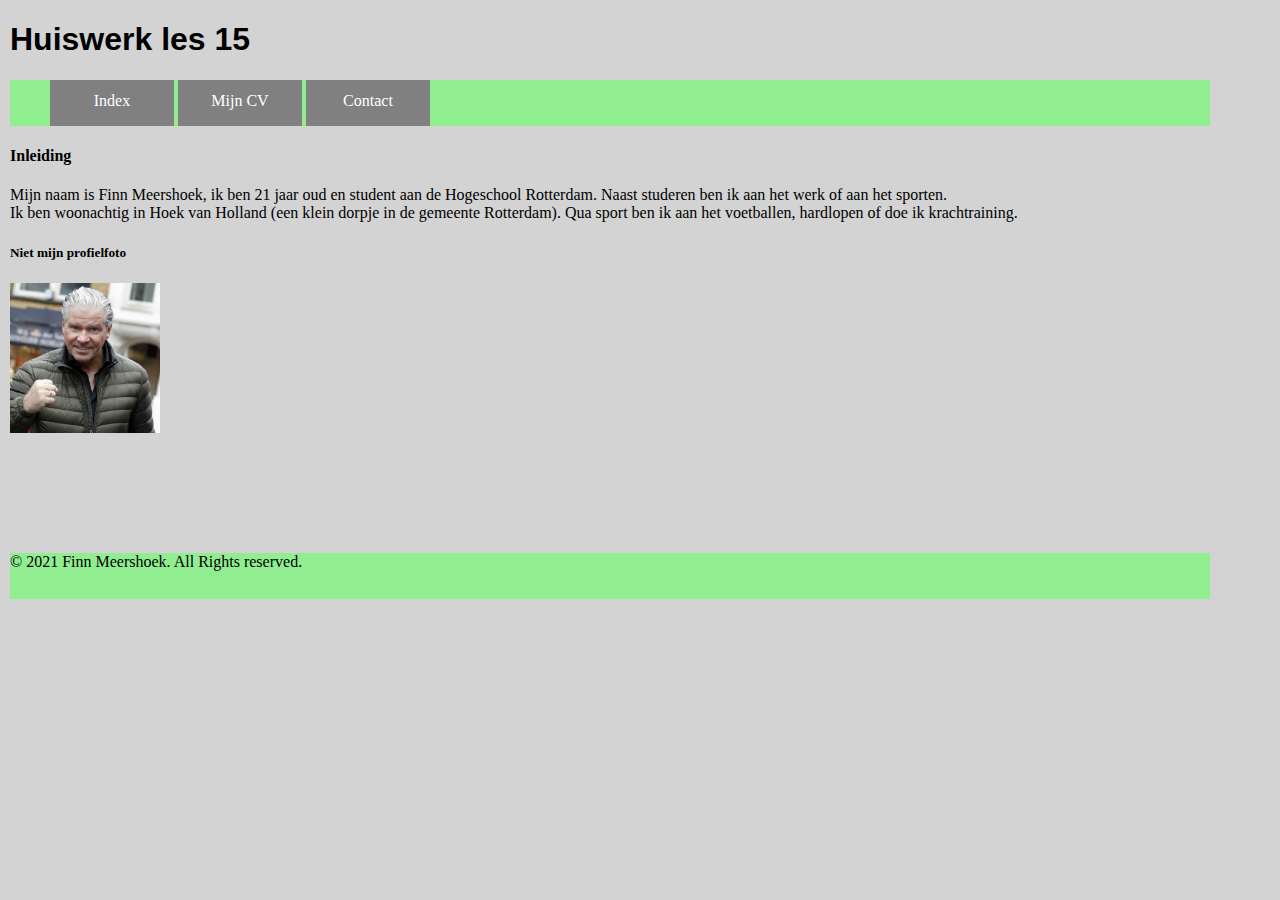
<file: index.html>
<!DOCTYPE html>
<html>
<head>
<title>Huiswerk les 15</title>
<link rel="stylesheet" type="text/css" href="Styles.css">
</head>
<body>
<h1>Huiswerk les 15 </h1>
<header>
<ul>
<li><a href="index.html">Index</a> </li>
<li> <a href="mijncv.html">Mijn CV</a> </li>
<li><a href="contact.html">Contact</a> </li>
</ul>
</header>
<h4>Inleiding</h4>
<div class="inleiding">
  <p> Mijn naam is Finn Meershoek, ik ben 21 jaar oud en student aan de Hogeschool Rotterdam. Naast studeren ben ik aan het werk of aan het sporten. <br> Ik ben woonachtig in Hoek van Holland (een klein dorpje in de gemeente Rotterdam). Qua sport ben ik aan het voetballen, hardlopen of doe ik krachtraining.
</p>
<h5>Niet mijn profielfoto</h5>
  <img src="dries.jpg" alt="foto niet van mij" width="150px" height="150px" style="float:left">

</div>
<br><br><br><br><br><br><br><br><br><br><br><br><br><br><br>

<footer>
© 2021 Finn Meershoek. All Rights reserved.
</footer>
</body>
</html>
</file>
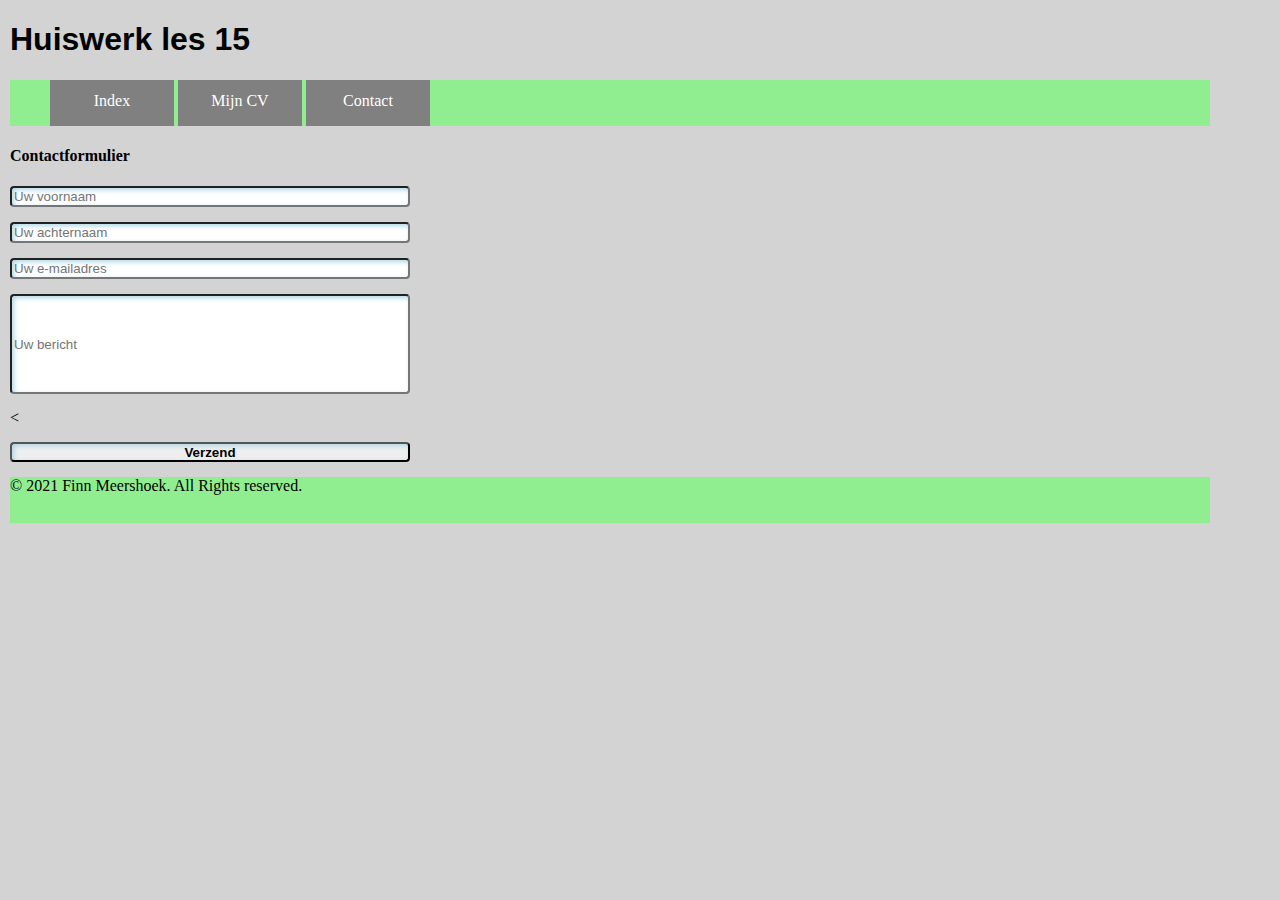
<file: contact.html>
<!DOCTYPE html>
<html>
<head>
<title>Huiswerk les 15</title>
<link rel="stylesheet" type="text/css" href="Styles.css">
</head>
<body>
<h1>Huiswerk les 15 </h1>
<header>
<ul>
<li><a href="index.html">Index</a> </li>
<li> <a href="mijncv.html">Mijn CV</a> </li>
<li><a href="contact.html">Contact</a> </li>
</ul>
</header>
<div class="form">
<form> <h4>Contactformulier</h4>
<input type="text" placeholder="Uw voornaam" />
<input type="text" placeholder="Uw achternaam" />
<input type="email" placeholder="Uw e-mailadres" />
<input type="textarea" placeholder="Uw bericht" />
<<button type="submit" name="Verzendknop">
<strong>Verzend</strong></button>
</form>
</div>




<footer>
© 2021 Finn Meershoek. All Rights reserved.
</footer>
</body>
</html>
</file>
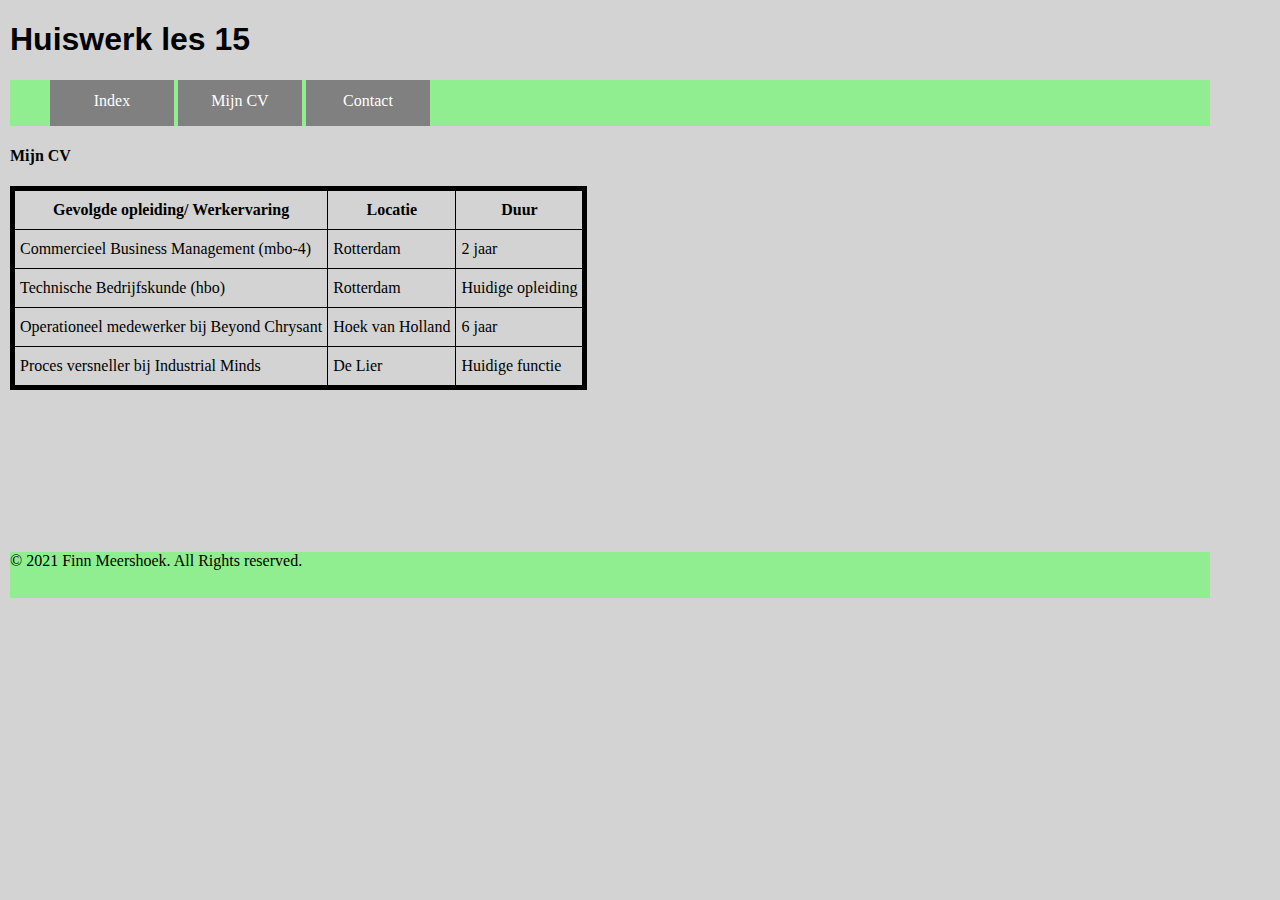
<file: mijncv.html>
<!DOCTYPE html>
<html>
<head>
<title>Huiswerk les 15</title>
<link rel="stylesheet" type="text/css" href="Styles.css">
</head>
<body>
<h1>Huiswerk les 15 </h1>
<header>
<ul>
<li><a href="index.html">Index</a> </li>
<li> <a href="mijncv.html">Mijn CV</a> </li>
<li><a href="contact.html">Contact</a> </li>
</ul>
</header>
<h4>Mijn CV</h4>
<table>
<table border="5" bordercolor="black">
<tr>
<th>Gevolgde opleiding/ Werkervaring</th>
<th>Locatie</th>
<th>Duur</th>
</tr>
<tr>
<td>Commercieel Business Management (mbo-4)</td>
<td>Rotterdam</td>
<td>2 jaar</td>
</tr>
<tr>
<td>Technische Bedrijfskunde (hbo)</td>
<td>Rotterdam</td>
<td>Huidige opleiding</td>
</tr>
<tr>
<td>Operationeel medewerker bij Beyond Chrysant  </td>
<td>Hoek van Holland</td>
<td>6 jaar</td>
</tr>
<tr>
<td>Proces versneller bij Industrial Minds  </td>
<td>De Lier</td>
<td>Huidige functie</td>
</tr>
</table>
<br><br><br><br><br><br><br><br><br>
<footer>
© 2021 Finn Meershoek. All Rights reserved.
</footer>
</body>
</html>
</file>
<file: Styles.css>
body{
background-color: lightgray;
font-family: "Times New Roman, Arial";
margin-left: 10px;
margin-right: 100px;
}
header{
height: 46px;
width: 1200px;
background-color: lightgreen;

}
footer{
height: 46px;
width: 1200px;
background-color: lightgreen;

}

ul a{
color: white;
text-decoration: none;
}
li{
display: inline-block;
height: 22px;
width: 100px;
padding: 12px;
text-align: center;
color: white;
border-left: 2px black;
border-right: 2px black;
background-color: gray;
}
li:hover{
background-color: lightblue;
border-style: none;
}
h1{
font-family: "Arial"
}
.inleiding{

}
table{
border-collapse: collapse;
}
td, th{
padding: 10px 5px;
}
input[type="text"]{
display:block;
margin: 15px 0px;
width: 400px;
box-sizing: border-box;
border-radius: 4px;
box-shadow: inset 2px 2px 5px lightblue;
}
input[type="email"]{
display:block;
margin: 15px 0px;
width: 400px;
box-sizing: border-box;
border-radius: 4px;
box-shadow: inset 2px 2px 5px lightblue;
}
input[type="textarea"]{
display:block;
margin: 15px 0px;
height: 100px;
width: 400px;
box-sizing: border-box;
border-radius: 4px;
box-shadow: inset 2px 2px 5px lightblue;

}
button{
  display:block;
  margin: 15px 0px;
  width: 400px;
  height: 20px;
  box-sizing: border-box;
  border-radius: 4px;
  box-shadow: inset 2px 2px 5px lightblue;
}
  button:active{
    background-color: lightgreen;
    color: white;
    box-shadow: inset 2px 2px 5px lightblue;
  }

}
</file>
